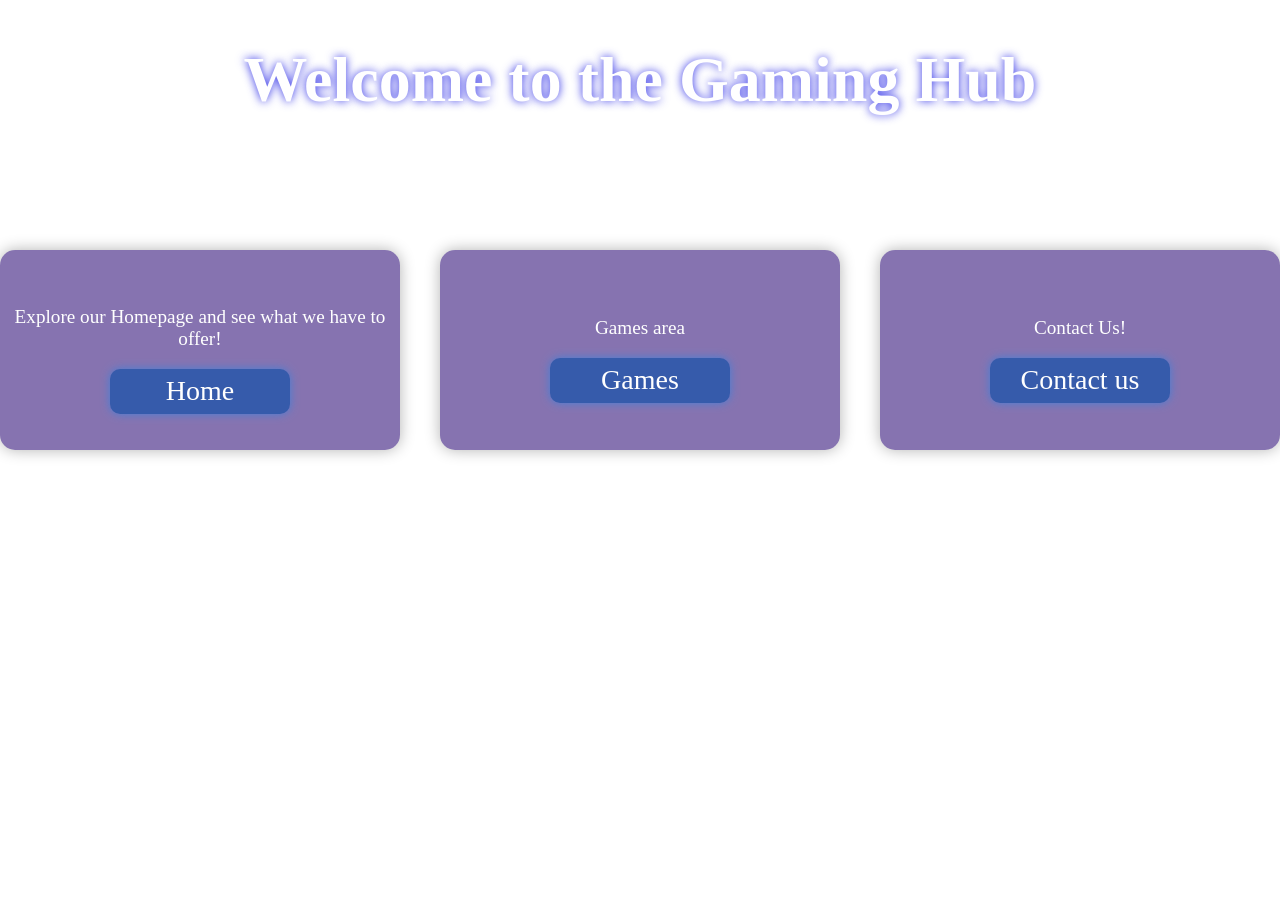
<file: index.html>
<!DOCTYPE html>
<html>

<head>

<title>Homepage</title>

<link rel="stylesheet" href="Design.css">

</head>


<body>

	<div class="Heading">
		<h1>Welcome to the Gaming Hub</h1>
	</div>
	
	<div class="container">

		<div class="cards">
			<p>Explore our Homepage and see what we have to offer!</p>
			
			<a class="button" href="index.html">Home</a>
			
		</div>
		
		<div class="cards">
			<p>Games area</p>
			
			<a class="button" href="Gaming_Games.html">Games</a>
			
		</div>
		
		
		<div class="cards">
			<p>Contact Us!</p>
			
			<a class="button" href="Gaming_contact.html">Contact us</a>
			
		</div>
	
	</div>
	
	<div class="heading">

		<video autoplay muted playsinline>
			<source src="Background_video.mp4" type="video/mp4">
		</video>

	</div>
	
</body>









</html>
</file>
<file: Design.css>
body {
	background-size: cover;
	background-repeat: no-repeat;
	}
	
	
	/* Buttons and cards design */
	
	.container {
	  display: flex;
	  gap: 40px;
	  padding: 0px;
	  
	  justify-content: center;
	  align-items: center;
	  
	  margin-top: 150px;
	}

.cards {
	width: 500px;
	height: 200px;

	background-color: rgba(36, 0, 112, 0.55);

	border-radius: 15px;

	text-align: center;

	display:flex;
	flex-direction: column;
	justify-content: center;
	align-items: center;

	font-family: Impact, fantasy;

	/* subtle shadow */
	box-shadow: 0 0 15px rgba(0,0,0,0.3);

	transition: 0.3s ease;
}

.cards:hover {
	transform: translateY(-5px);

	background-color: rgba(36, 0, 112, 0.7);
}
	
.button {
	display: flex;
	justify-content: center;
	align-items: center;

	width: 180px;
	height: 45px;

	background-color: rgba(0, 75, 168, 0.6);

	border-radius: 10px;

	text-decoration: none;

	font-family: Impact, fantasy;
	font-size: 28px;

	color: white;

	transition: 0.3s ease;

	/* simple glow */
	box-shadow: 0 0 10px rgba(0, 140, 255, 0.5);
}

.button:hover {
	background-color: rgba(0, 140, 255, 0.8);

	transform: scale(1.05);

	box-shadow: 0 0 18px rgba(0, 170, 255, 0.8);
}
	
	.Heading {
	display: flex;
	justify-content: center;
	align-content: center;
	width: 900px;
	height: 100px;
	margin: 0 auto;
	
	border: none;
	font-family: Papyrus;
	color: white;
	font-size: 2rem;
	text-align: center;
	
	mix-blend-mode: difference;
	text-shadow: 0 0 10px rgba(0,0,225,0.8);
	}
	
	.heading {
    position: fixed;
    width: 100vw;
    height: 100vh;
    overflow: hidden;
	top: 0;
	left: 0;

    display: flex;
    justify-content: center;
    align-items: center;
	z-index: -1;
	}

	html, body {
	margin: 0;
	padding: 0;
	height: 100%;
	width: 100%;
	}
	
	video {
	width: 100%;
	height: 100%;
	object-fit: cover;
	}
	
.cards p {
	color: white;
	font-size: 1.2rem;
}
</file>
